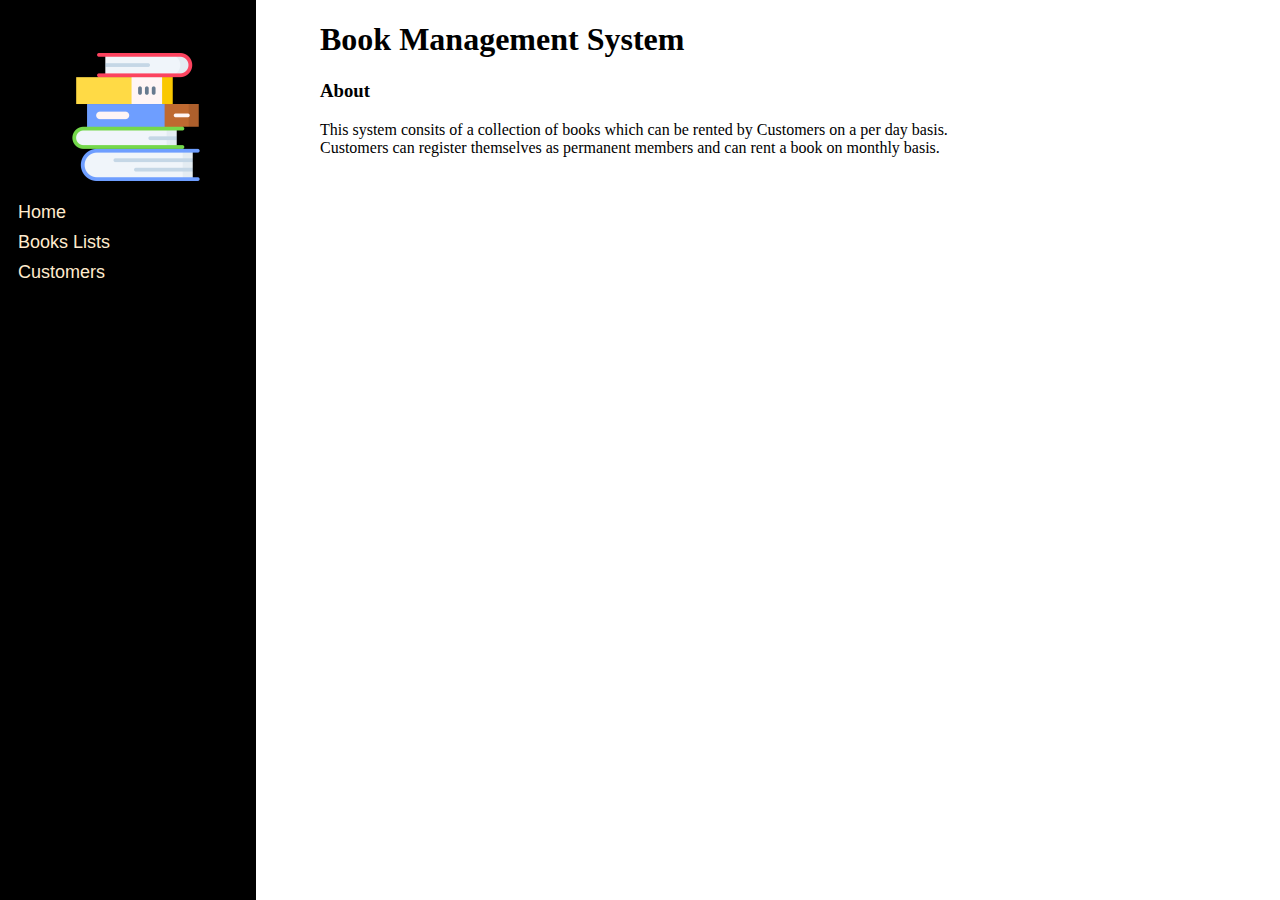
<file: index.html>
<!DOCTYPE html>
<html lang="en">

<head>
    <meta charset="UTF-8">
    <meta http-equiv="X-UA-Compatible" content="IE=edge">
    <meta name="viewport" content="width=device-width, initial-scale=1.0">

    <link rel="stylesheet" href="./styles.css">

    <title>Book Management System</title>

</head>

<body>
    <div class="navBar">

        <img src="./media/books.png" alt="Icon">

        <ul>
            <li><a href="./index.html">Home</a></li>
            <li><a href="./booksList.html">Books Lists</a></li>
            <li><a href="./customerList.html">Customers</a></li>
        </ul>
        
    </div>

    <div>
        <h1>Book Management System</h1>
    </div>

    <div>
        <h3>About</h3>
        <p>
            This system consits of a collection of books which can be rented by Customers
            on a per day basis. <br>
            Customers can register themselves as permanent members and can rent a book on
            monthly basis. <br>

        </p>
    </div>
</body>

</html>
</file>
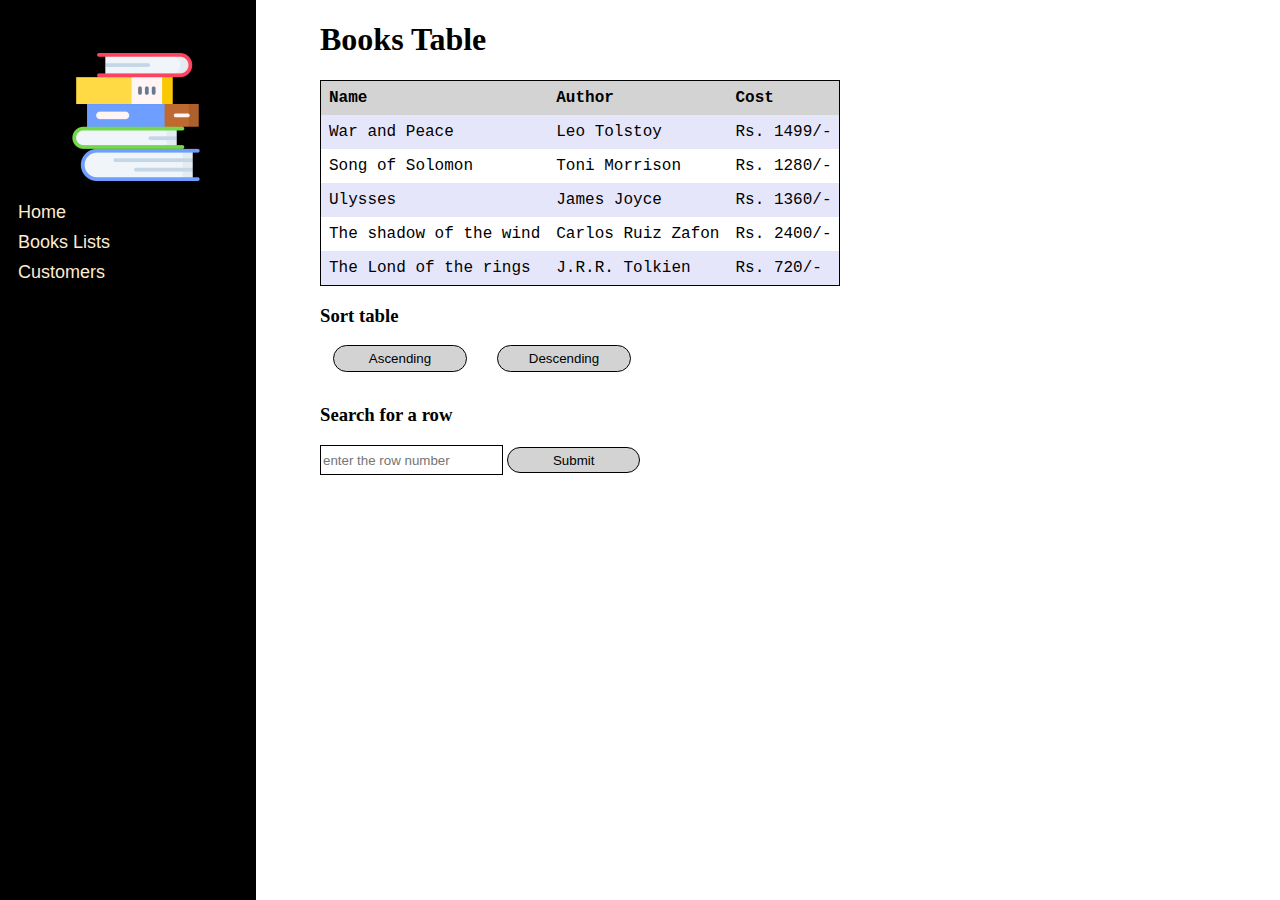
<file: booksList.html>
<!DOCTYPE html>
<html lang="en">

<head>
    <meta charset="UTF-8">
    <meta http-equiv="X-UA-Compatible" content="IE=edge">
    <meta name="viewport" content="width=device-width, initial-scale=1.0">

    <link rel="stylesheet" href="styles.css">

    <title>Book List table</title>

    <script src="./script.js"></script>
</head>

<body>
    <div class="navBar">

        <img src="./media/books.png" alt="Icon">

        <ul>
            <li><a href="./index.html">Home</a></li>
            <li><a href="./booksList.html">Books Lists</a></li>
            <li><a href="./customerList.html">Customers</a></li>
        </ul>

    </div>

    <h1>Books Table</h1>
    <table id="booksTable">
        <tr>
            <th colspan="2">Name</th>
            <th>Author</th>
            <th>Cost</th>
        </tr>
        <tr>
            <td colspan="2">War and Peace</td>
            <td>Leo Tolstoy</td>
            <td>Rs. 1499/-</td>
        </tr>
        <tr>
            <td colspan="2">Song of Solomon</td>
            <td>Toni Morrison</td>
            <td>Rs. 1280/-</td>
        </tr>
        <tr>
            <td colspan="2">Ulysses</td>
            <td>James Joyce</td>
            <td>Rs. 1360/-</td>
        </tr>
        <tr>
            <td colspan="2">The shadow of the wind</td>
            <td>Carlos Ruiz Zafon</td>
            <td>Rs. 2400/-</td>
        </tr>
        <tr>
            <td colspan="2">The Lond of the rings</td>
            <td>J.R.R. Tolkien</td>
            <td>Rs. 720/-</td>
        </tr>
    </table>

    <div id="sort-table">
        <h3>Sort table</h3>
        <input type="button" value="Ascending" name="asc-sort" id="asc-sort" class="button" onclick="sortAscending()">
        <input type="button" value="Descending" name="desc-sort" id="desc-sort" class="button" onclick="sortDescending()">
    </div>

    <div id="search-row">
        <h3>Search for a row</h3>
        <input type="text" placeholder="enter the row number" id="row_number">
        <input type="button" value="Submit" class="button" onclick="getRow(document.getElementById('row_number').value)">
    </div>

    <div id="search-result">
    </div>

</body>

</html>
</file>
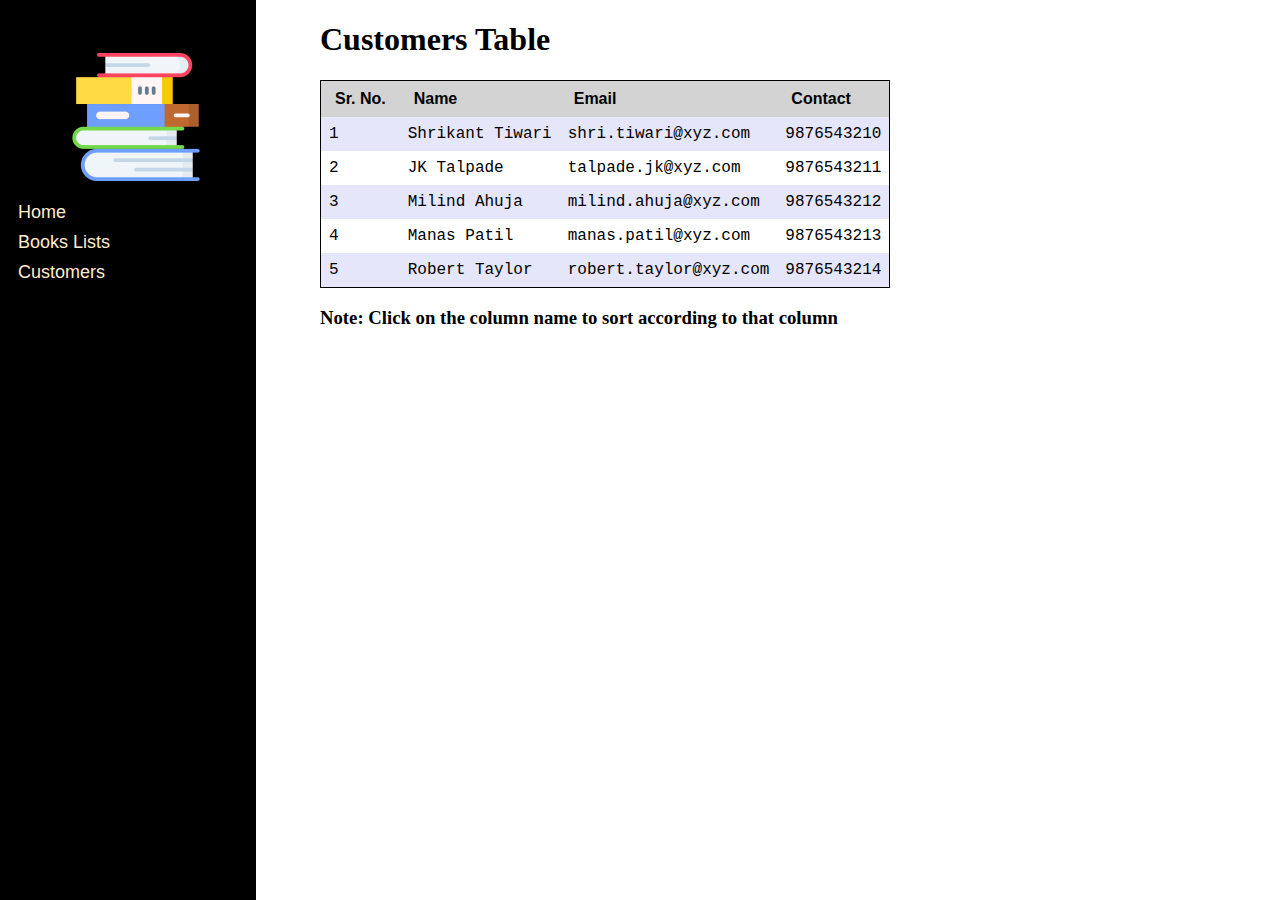
<file: customerList.html>
<!DOCTYPE html>
<html lang="en">

<head>
    <meta charset="UTF-8">
    <meta http-equiv="X-UA-Compatible" content="IE=edge">
    <meta name="viewport" content="width=device-width, initial-scale=1.0">
    
    <link rel="stylesheet" href="./styles.css">
    
    <title>Customers</title>

    <script src="./script.js"></script>
</head>

<body>
    <div class="navBar">

        <img src="./media/books.png" alt="Icon">

        <ul>
            <li><a href="./index.html">Home</a></li>
            <li><a href="./booksList.html">Books Lists</a></li>
            <li><a href="./customerList.html">Customers</a></li>
        </ul>

    </div>

    <h1>Customers Table</h1>
    <table id="customerTable">
        <tr>
            <th><input type="button" value="Sr. No." class="table-header" onclick="sortColumnWise(0)"></th>
            <th colspan="2"><input type="button" value="Name" class="table-header" onclick="sortColumnWise(1)"></th>
            <th><input type="button" value="Email" class="table-header" onclick="sortColumnWise(2)"></th>
            <th><input type="button" value="Contact" class="table-header" onclick="sortColumnWise(3)"></th>
        </tr>
        <tr>
            <td>1</td>
            <td colspan="2">Shrikant Tiwari</td>
            <td>shri.tiwari@xyz.com</td>
            <td>9876543210</td>
        </tr>
        <tr>
            <td>2</td>
            <td colspan="2">JK Talpade</td>
            <td>talpade.jk@xyz.com</td>
            <td>9876543211</td>
        </tr>
        <tr>
            <td>3</td>
            <td colspan="2">Milind Ahuja</td>
            <td>milind.ahuja@xyz.com</td>
            <td>9876543212</td>
        </tr>
        <tr>
            <td>4</td>
            <td colspan="2">Manas Patil</td>
            <td>manas.patil@xyz.com</td>
            <td>9876543213</td>
        </tr>
        <tr>
            <td>5</td>
            <td colspan="2">Robert Taylor</td>
            <td>robert.taylor@xyz.com</td>
            <td>9876543214</td>
        </tr>
    </table>
    <h3>Note: Click on the column name to sort according to that column</h3>
</body>

</html>
</file>
<file: styles.css>
body {
    margin-left: 25%;
}

.navBar {
    position: fixed;
    top: 0;
    left: 0;
    height: 100%;
    width: 20%;
    background-color: black;
}

.navBar img {
    position: relative;
    top: 5vh; 
    left: 5vw; 
    width: 10vw;            /* the image gets scaled just by specifying the width without specifying height */
    margin: 0.5em;
}

.navBar ul {
    position: relative;
    top: 0;
    left: 0;
    padding: 0.5em;
    margin-top: 2em;
    font-family: 'Franklin Gothic Medium', 'Arial Narrow', Arial, sans-serif;
    font-size: large;
    list-style-type: none;
}

.navBar ul li{
    margin: 0.5em;
}

li a {
    text-decoration: none;
    color: blanchedalmond;
}

table {
    border-collapse: collapse;
    border: 1px solid black;
    font-family: 'Courier New', Courier, monospace;
}

th,
td {
    text-align: left;
    padding: 0.5rem;
}

th{
    background-color: lightgrey;
}

.table-header{
    border: none;
    background-color: lightgrey;
    font-size: medium;
    font-weight: bold;
}

tr:nth-child(even){
    background-color: lavender;
}

#sort-table{
    margin-top: 1em;
}

#sort-table input{
    margin: 0 1em;
}

#search-row{
    margin-top: 2em;
}

#search-row input{
    height: 2em;
    border: 1px solid black;
}

#search-result{
    margin-top: 2em;
    font-family: 'Franklin Gothic Medium', 'Arial Narrow', Arial, sans-serif;
}

#search-result tr{
    background-color: lavender;
    border: 2px solid black;
}

.button{
    width: 10em;
    height: 2em;
    background-color: lightgrey;
    border: 1px solid black;
    border-radius: 2em;
    font-family: Impact, Haettenschweiler, 'Arial Narrow Bold', sans-serif;
}
</file>
